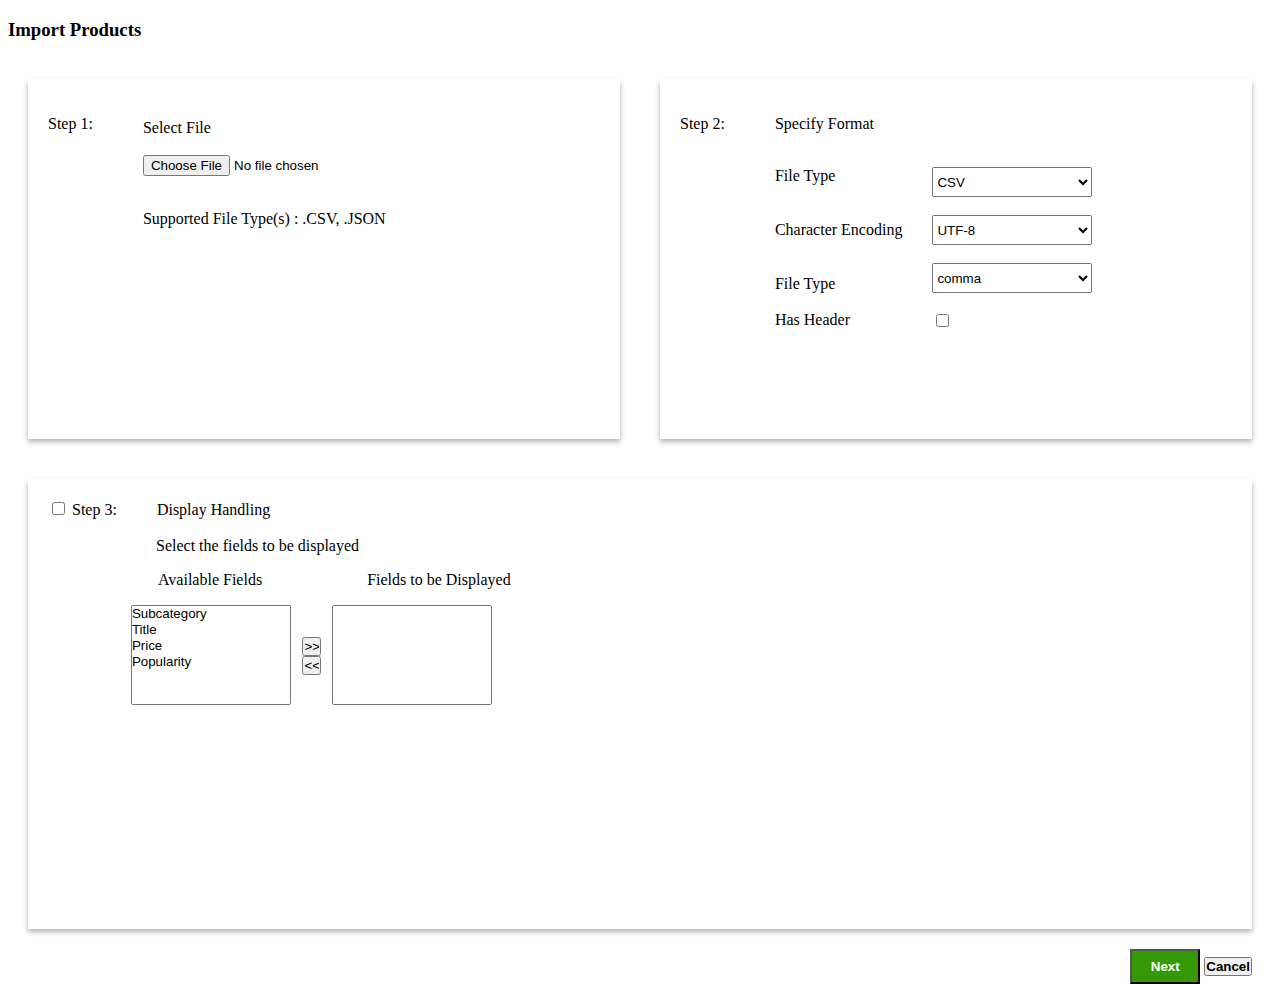
<file: index.html>
<!DOCTYPE html>
<html lang="en">
<head>
    <meta charset="UTF-8">
    <meta http-equiv="X-UA-Compatible" content="IE=edge">
    <meta name="viewport" content="width=device-width, initial-scale=1.0">
    <link rel="stylesheet" href="style2.css">
    <script src="https://ajax.googleapis.com/ajax/libs/jquery/1.9.1/jquery.min.js"></script>
    <title>question 2</title>
    <style>
        /* Add any specific styling here */
    </style>
</head>
<body>
    <h3>Import Products</h3>
    <div class="corolla-div">
        <div class="camry-card">
            <p>Step 1: </p>
            <div class="content1-camry">
                <label for="myfile-camry"> Select File</label><br><br>
                <input type="file" name="myfile-camry" id="myfile-camry"><br><br>
                <p>Supported File Type(s) : .CSV, .JSON</p>
            </div>
        </div>
        <div class="accord-card">
            <p>Step 2: </p>
            <div class="content2-accord">
                <p>Specify Format</p><br>
                <form action="">
                    <div class="inside-content2-accord">
                        <div class="label-inside-content2-accord">
                            <label for="file_type-accord">File Type</label><br><br><br>
                            <label for="char_encoding-accord">Character Encoding</label><br><br><br>
                            <label for="delimiter-accord">File Type</label><br><br>
                            <label for="has_header-accord">Has Header</label>
                        </div>
                        <div class="input-inside-content2-accord">
                            <select name="file_type-accord" id="file_type-accord">
                                <option value="">CSV</option>
                                <option value="">JSON</option>
                            </select><br><br>
                            
                            <select name="char_encoding-accord" id="char_encoding-accord">
                                <option value="">UTF-8</option>
                            </select><br><br>
                            
                            <select name="delimiter-accord" id="delimiter-accord">
                                <option value="">comma</option>
                            </select><br><br>
                            
                            <input type="checkbox" id="has_header-accord">
                        </div>
                    </div>
                </form>
            </div>
        </div>
    </div>
    <div class="mustang-card">
        <input type="checkbox" id="step3-mustang">
        <label for="step3-mustang">Step 3:<span class="span1-mustang">Display Handling</span><br><br>
            <span class="span2-mustang">Select the fields to be displayed</span>
        </label>
        <div style="display: flex;">
            <p style="padding-left: 110px;">Available Fields</p>
            <p style="padding-left: 105px;">Fields to be Displayed</p>
        </div>
        <section class="container-mustang">
            <div>
                <select id="leftValues-mustang" size="4" multiple>
                    <option>Subcategory</option>
                    <option>Title</option>
                    <option>Price</option>
                    <option>Popularity</option>
                </select>
            </div>
            <div class="for_mid_buttons">
                <div class="center_buttons-mustang">
                <input type="button" id="btnRight-mustang" value="&gt;&gt;" />
                <input type="button" id="btnLeft-mustang" value="&lt;&lt;" />
            </div>
            </div>
            
            <div>
                <select id="rightValues-mustang" size="5" multiple></select>
            </div>
        </section>
        <script>
            $("#btnRight-mustang").click(function () {
                var selectedItem = $("#leftValues-mustang option:selected");
                $("#rightValues-mustang").append(selectedItem);
            });

            $("#btnLeft-mustang").click(function () {
                var selectedItem = $("#rightValues-mustang option:selected");
                $("#leftValues-mustang").append(selectedItem);
            });
        </script>
    </div>
    <div class="charger-bottom_buttons">
        <button class="next_button-charger"> <b>Next</b></button>
        <button class="cancel_button-charger"><b>Cancel</b></button>
    </div>
</body>
</html>
</file>
<file: style2.css>
* {
    padding: 0;
    box-sizing: border-box;
}

.camry-card,
.accord-card,
.mustang-card {
    margin: 20px;
    padding: 20px;
    background-color: #fff;
    text-align: left;
    box-shadow: 0 3px 5px rgba(0, 0, 0, .3);
}

.camry-card,
.accord-card {
    width: 50%;
    height: 40vh;
    display: flex;
}

.mustang-card {
    height: 50vh;
}

.corolla-div {
    display: flex;
    height: 50%;
}

.content1-camry {
    padding-top: 20px;
}

.content1-camry,
.content2-accord {
    padding-left: 50px;
}

.inside-content2-accord {
    display: flex;
}

.label-inside-content2-accord {
    padding-right: 30px;
}

select {
    width: 200px;
    height: 30px;
}

.content3-mustang {
    display: flex;
}

.available-div-mustang {
    padding-right: 20px;
}

.displayed-div-mustang {
    padding-left: 20px;
}

.charger-bottom_buttons {
    float: right;
    padding-right: 20px;
}

.next_button-charger,
.cancel-button-charger {
    width: 70px;
    height: 35px;
    color: white;
    background-color: rgb(53, 153, 6);
}

.center_buttons-mustang {
    display: flex;
    flex-direction: column;
    padding: 3%;
}

.container-mustang {
    display: flex;
    align-items: center;
    margin-left: 7%;
}

.cancel-button-charger {
    color: black;
    background-color: white;
}

SELECT,
INPUT[type="text"] {
    width: 160px;
    box-sizing: border-box;
}

SECTION-mustang {
    padding-left: 100px;
    overflow: auto;
}

SECTION-mustang>DIV-mustang {
    float: left;
    padding: 4px;
}

SECTION-mustang>DIV-mustang+DIV-mustang {
    width: 40px;
    text-align: center;
}

#leftValues-mustang,
#rightValues-mustang {
    height: 100px;
}

.center-buttons-mustang {
    padding-top: 40px;
}

.span1-mustang {
    padding-left: 40px;
}

.span2-mustang {
    padding-left: 108px;
}

.for_mid_buttons {
    padding: 1%;

}
</file>
